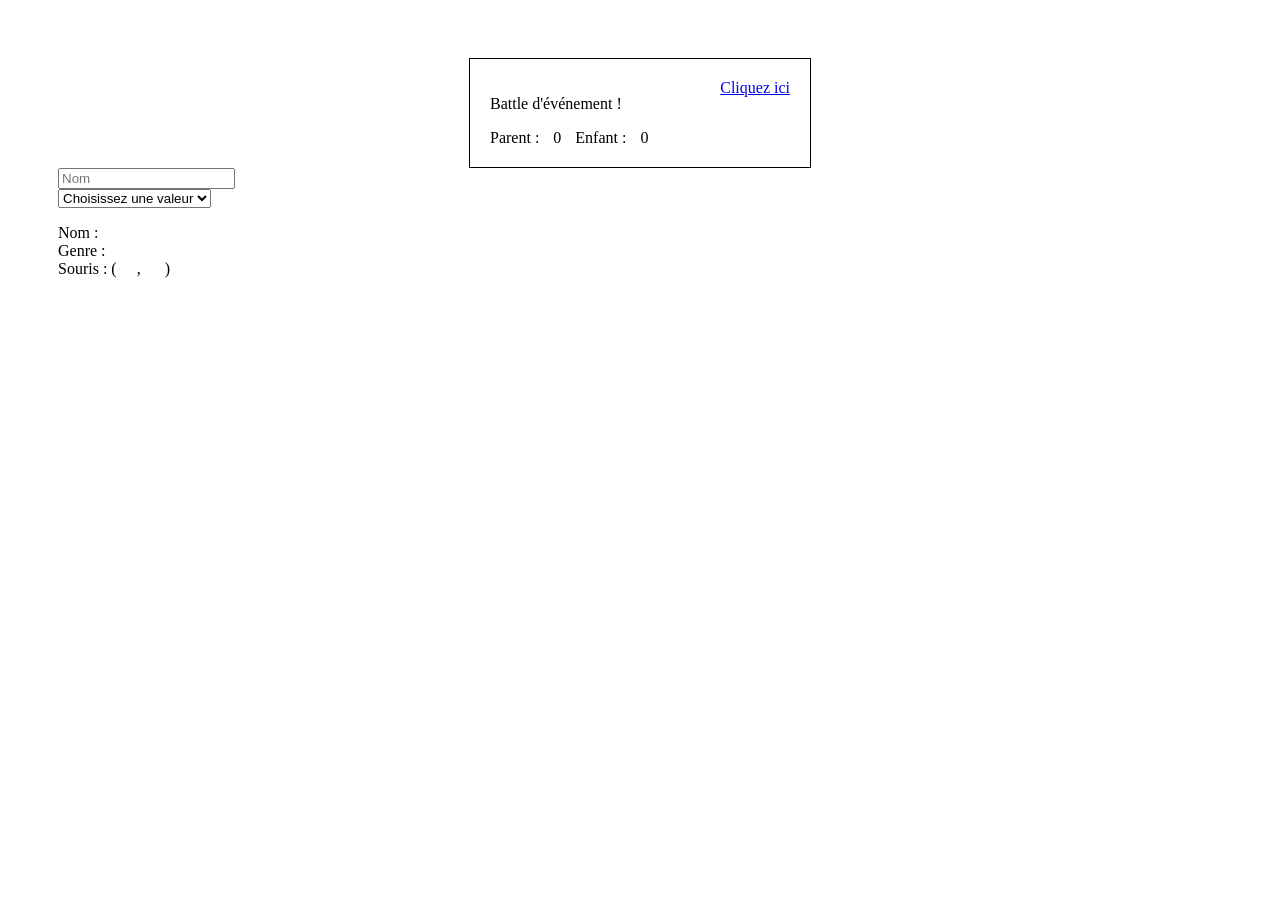
<file: events/index.html>
<html>
  <head>
    <link rel="stylesheet" type="text/css" href="base.css" />
  </head>

  <body>
    <article id="parent">
      <a class="link" id="child" href="#">Cliquez ici</a>
      <p>Battle d'événement !</p>
      Parent : <span id="parent-count">0</span> Enfant :
      <span id="child-count">0</span>
    </article>

    <form>
      <div><input type="text" id="name" placeholder="Nom" /></div>
      <div>
        <select id="gender">
          <option>Choisissez une valeur</option>
          <option value="male">Homme</option>
          <option value="female">Femme</option>
          <option value="other">Autre</option>
        </select>
      </div>
    </form>

    <div id="result">
      Nom : <span id="res-name"></span><br />
      Genre : <span id="res-gender"></span><br />
      Souris : (<span id="mouse-x"></span>, <span id="mouse-y"></span>)
    </div>
    <script type="text/javascript" src="index.js"></script>
  </body>
</html>
</file>
<file: events/base.css>
body {
  padding: 50px;
}

article {
  margin: auto;
  width: 300px;
  padding: 20px;
  border: 1px solid black;
}

.link {
  float: right;
  margin-left: 30px;
}

span {
  margin: 10px;
}
</file>
